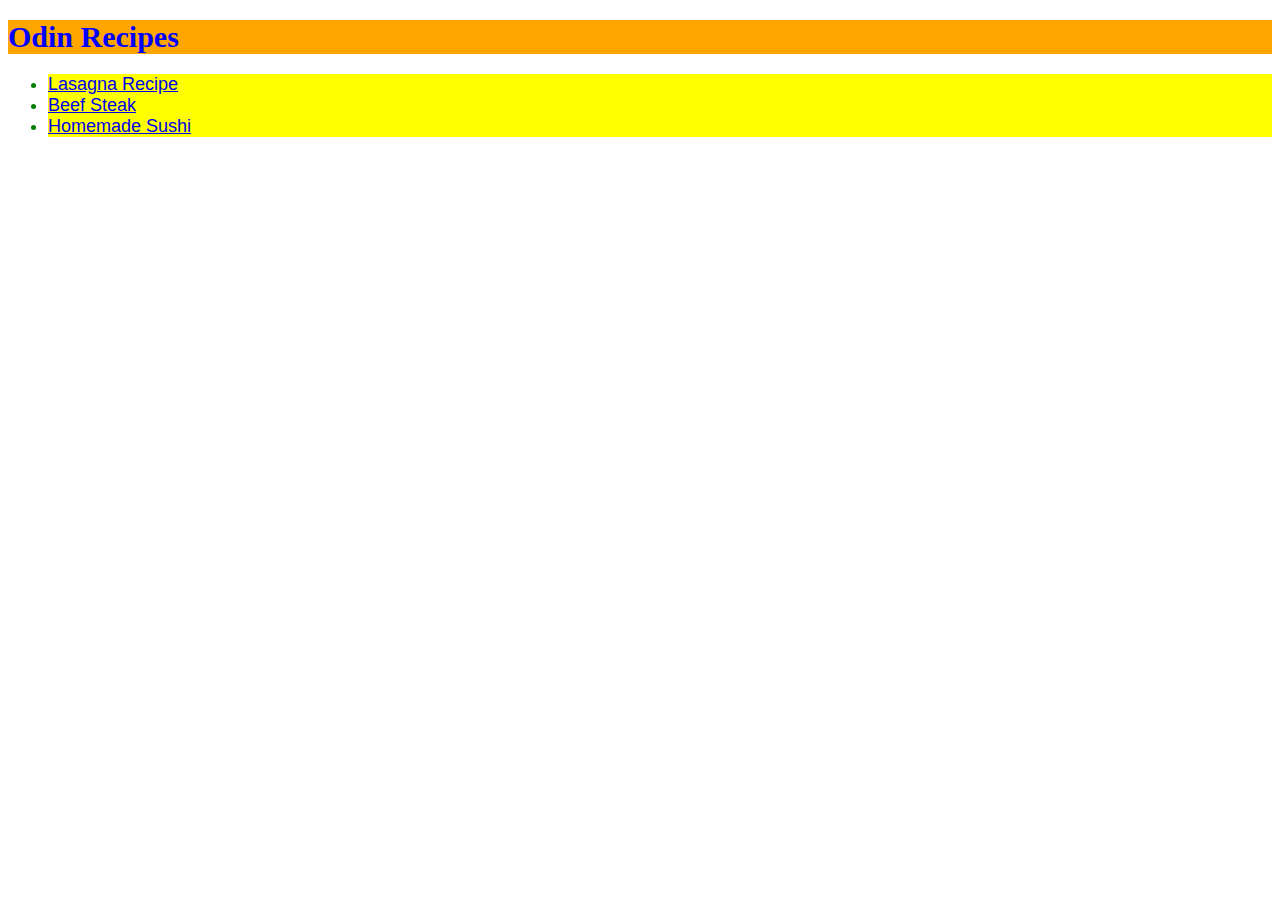
<file: index.html>
<!DOCTYPE html>
<html lang="en">
<head>
    <meta charset="UTF-8">
    <meta name="viewport" content="width=device-width, initial-scale=1.0">
    <title>Odin Receipes</title>
    <link rel="stylesheet" href="style.css">
</head>
<body>
  <h1>Odin Recipes</h1>
  <ul>
    <li><a href="recipes/lasagna.html">Lasagna Recipe</a></li>
    <li><a href="recipes/beef-steak.html">Beef Steak</a></li>
    <li><a href="recipes/homemade-sushi.html">Homemade Sushi</a> </li>
  </ul>
</body>
</html>
</file>
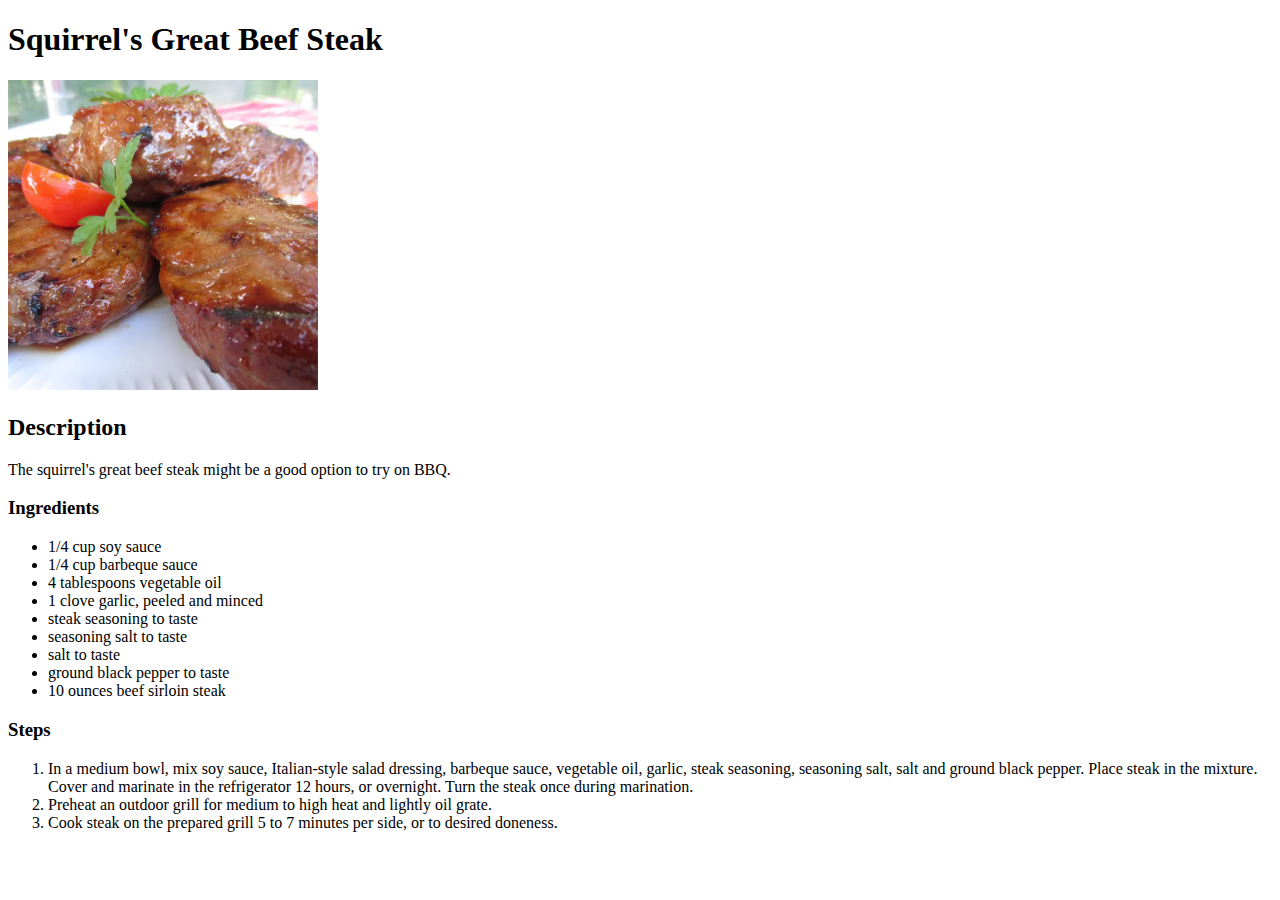
<file: recipes/beef-steak.html>
<!DOCTYPE html>
<html lang="en">
    <head>
        <title>Beef Steak</title>
        <meta charset="utf-8">
        <meta name="viewport" content="width=device-width, initial-scale=1.0">

    </head>
    <body>
        <h1>Squirrel's Great Beef Steak</h1>
        <img src="beef-steak.jpg" Alt="Beef Steak" width="310" height="310">
        <h2>Description</h2>
        <p>The squirrel's great beef steak might be a good option to try on BBQ.</p>
        <h3>Ingredients</h3>
        <ul>
            <li>1/4 cup soy sauce</li>
            <li>1/4 cup barbeque sauce</li>
            <li>4 tablespoons vegetable oil</li>
            <li>1 clove garlic, peeled and minced</li>
            <li>steak seasoning to taste</li>
            <li>seasoning salt to taste</li>
            <li>salt to taste</li>
            <li>ground black pepper to taste</li>
            <li>10 ounces beef sirloin steak</li>
        </ul>
        <h3>Steps</h3>
        <ol>
            <li>In a medium bowl, mix soy sauce, Italian-style salad dressing, barbeque sauce, vegetable oil, garlic, steak seasoning, seasoning salt, salt and ground black pepper. Place steak in the mixture. Cover and marinate in the refrigerator 12 hours, or overnight. Turn the steak once during marination.</li>
            <li>Preheat an outdoor grill for medium to high heat and lightly oil grate.</li>
            <li>Cook steak on the prepared grill 5 to 7 minutes per side, or to desired doneness.</li>
        </ol>
    </body>
</html>
</file>
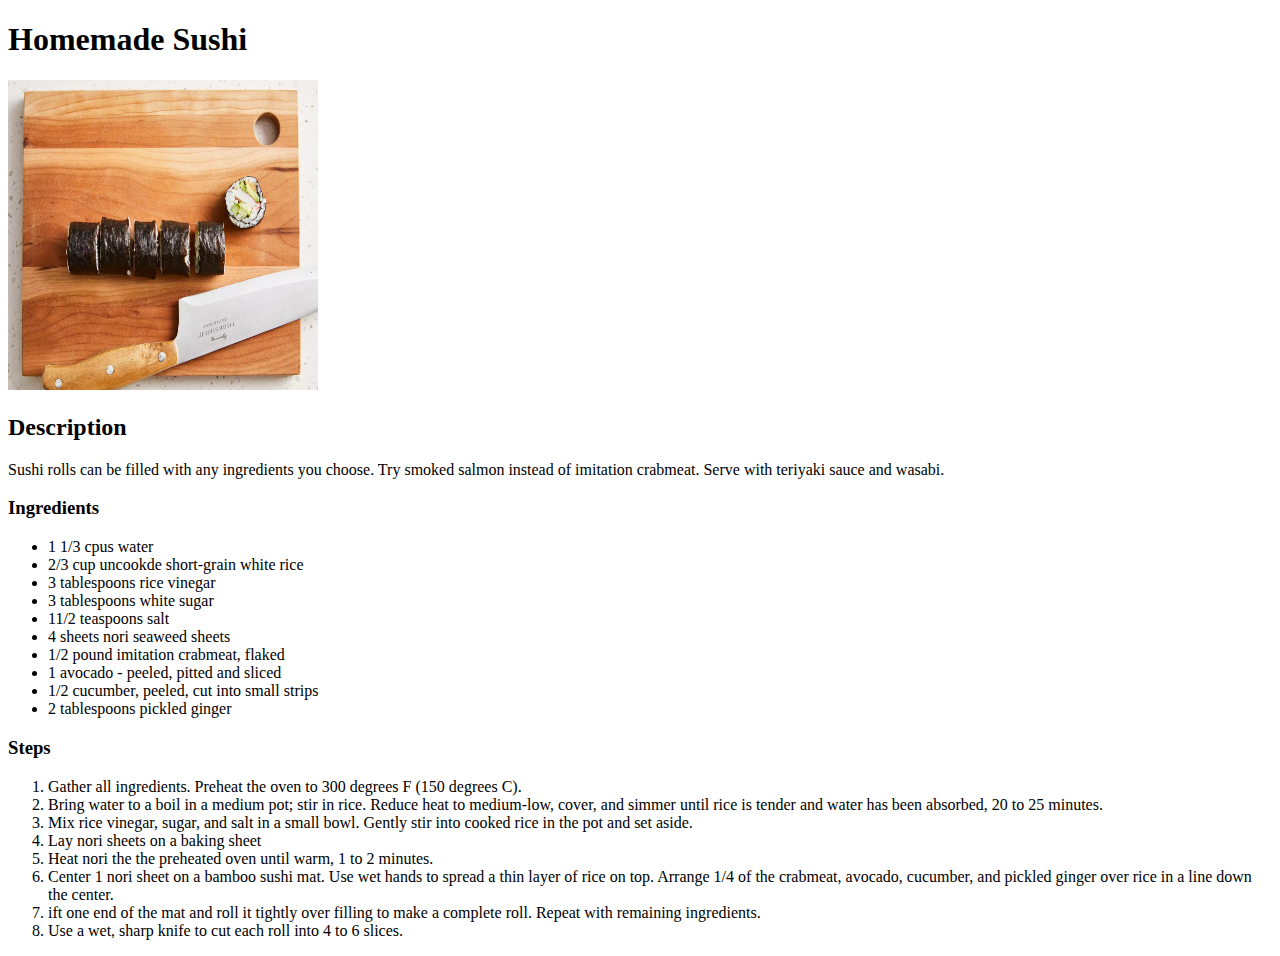
<file: recipes/homemade-sushi.html>
<!DOCTYPE html>
<html lang="en">
    <head>
        <title>Homemade Sushi</title>
        <meta charset="utf-8">
        <meta name="viewport" content="width=device-width, initial-scale=1.0">
    </head>
    <body>
        <h1>Homemade Sushi</h1>
        <img src="sushi.jpg" alt="Homemade Sushi" width="310" height="310">
        <h2>Description</h2>
        <p>Sushi rolls can be filled with any ingredients you choose. Try smoked salmon instead of imitation crabmeat. Serve with teriyaki sauce and wasabi.</p>
        <h3>Ingredients</h3>
        <ul>
            <li>1 1/3 cpus water</li>
            <li>2/3 cup uncookde short-grain white rice</li>
            <li>3 tablespoons rice vinegar</li>
            <li>3 tablespoons white sugar</li>
            <li>11/2 teaspoons salt</li>
            <li>4 sheets nori seaweed sheets</li>
            <li>1/2 pound imitation crabmeat, flaked</li>
            <li>1 avocado - peeled, pitted and sliced</li>
            <li>1/2 cucumber, peeled, cut into small strips</li>
            <li>2 tablespoons pickled ginger</li>
        </ul>
        <h3>Steps</h3>
        <ol>
            <li>Gather all ingredients. Preheat the oven to 300 degrees F (150 degrees C).</li>
            <li>Bring water to a boil in a medium pot; stir in rice. Reduce heat to medium-low, cover, and simmer until rice is tender and water has been absorbed, 20 to 25 minutes.</li>
            <li>Mix rice vinegar, sugar, and salt in a small bowl. Gently stir into cooked rice in the pot and set aside.</li>
            <li>Lay nori sheets on a baking sheet</li>
            <li>Heat nori the the preheated oven until warm, 1 to 2 minutes.</li>
            <li>Center 1 nori sheet on a bamboo sushi mat. Use wet hands to spread a thin layer of rice on top. Arrange 1/4 of the crabmeat, avocado, cucumber, and pickled ginger over rice in a line down the center. </li>
            <li>ift one end of the mat and roll it tightly over filling to make a complete roll. Repeat with remaining ingredients.</li>
            <li>Use a wet, sharp knife to cut each roll into 4 to 6 slices.</li>
        </ol>
    </body>
    </html>
</file>
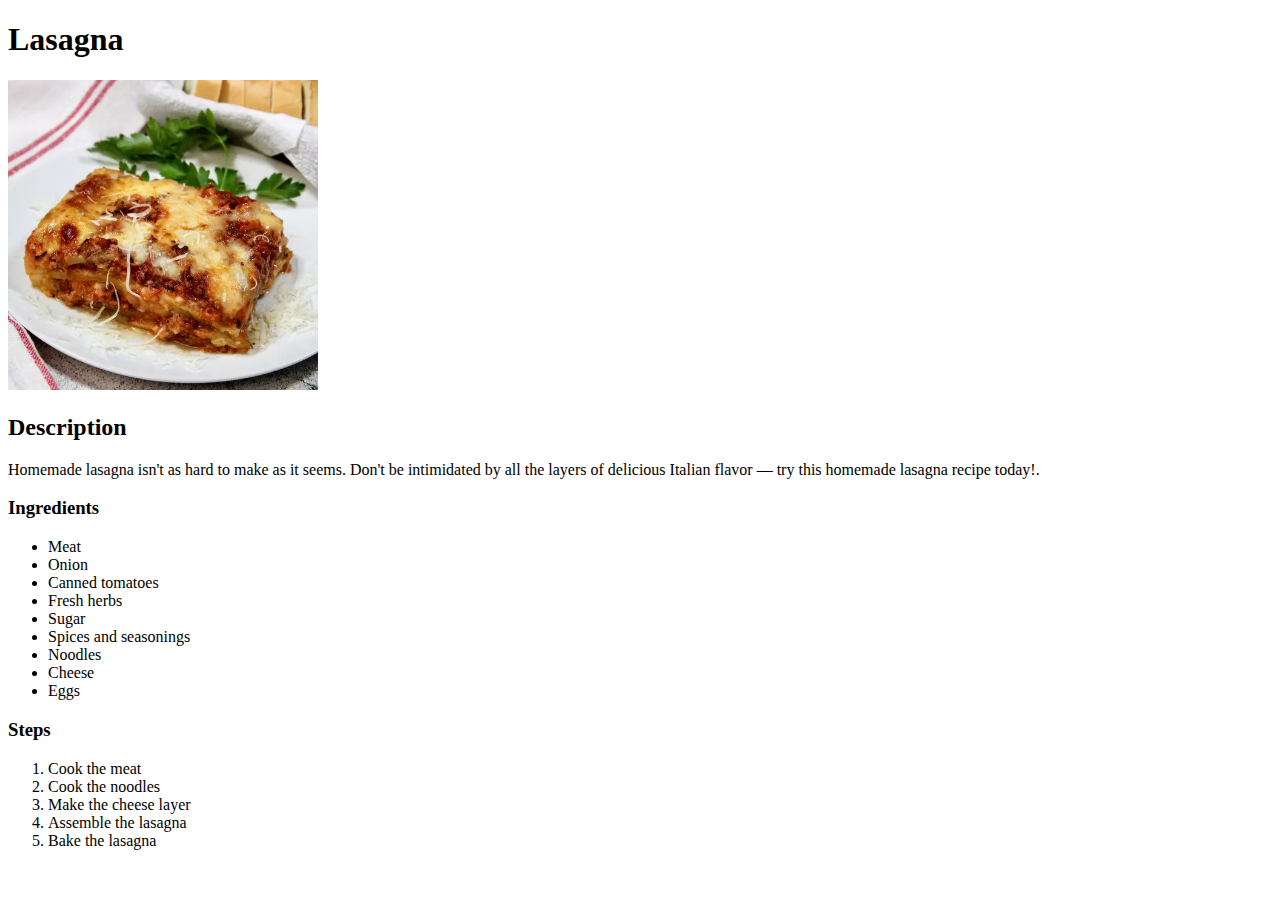
<file: recipes/lasagna.html>
<!DOCTYPE html>
<html lang="en">
    <head>
        <title>Recipes</title>
        <meta carset="utf-8">
        <meta name="viewport" content="width=device-width, initial-scale=1.0">
    </head>
    <body>
        <h1>Lasagna</h1>
        <img src="lasagna.jpg" alt="Lasagna Plate" width="310" height="310">
        <h2>Description</h2>
        <p>Homemade lasagna isn't as hard to make as it seems. Don't be intimidated by all the layers of delicious Italian flavor — try this homemade lasagna recipe today!.</p>
        <h3>Ingredients</h3>
        <ul>
            <li>Meat</li>
            <li>Onion</li>
            <li>Canned tomatoes</li>
            <li>Fresh herbs</li>
            <li>Sugar</li>
            <li>Spices and seasonings</li>
            <li>Noodles</li>
            <li>Cheese</li>
            <li>Eggs</li>
        </ul>
        <h3>Steps</h3>
        <ol>
            <li>Cook the meat</li>
            <li>Cook the noodles</li>
            <li>Make the cheese layer</li>
            <li>Assemble the lasagna</li>
            <li>Bake the lasagna</li>
        </ol>
    </body>
</html>
</file>
<file: style.css>
h1 {
    font-family: Georgia, 'Times New Roman', Serif;
    font-size: 30px;
    font-weight: bold;
    color: blue;
    background-color: orange;
}

li{
    font-family: Verdana, Geneva, Tahoma, sans-serif;
    font-size: 18px;
    color: green;
    background-color: yellow;
}
</file>
